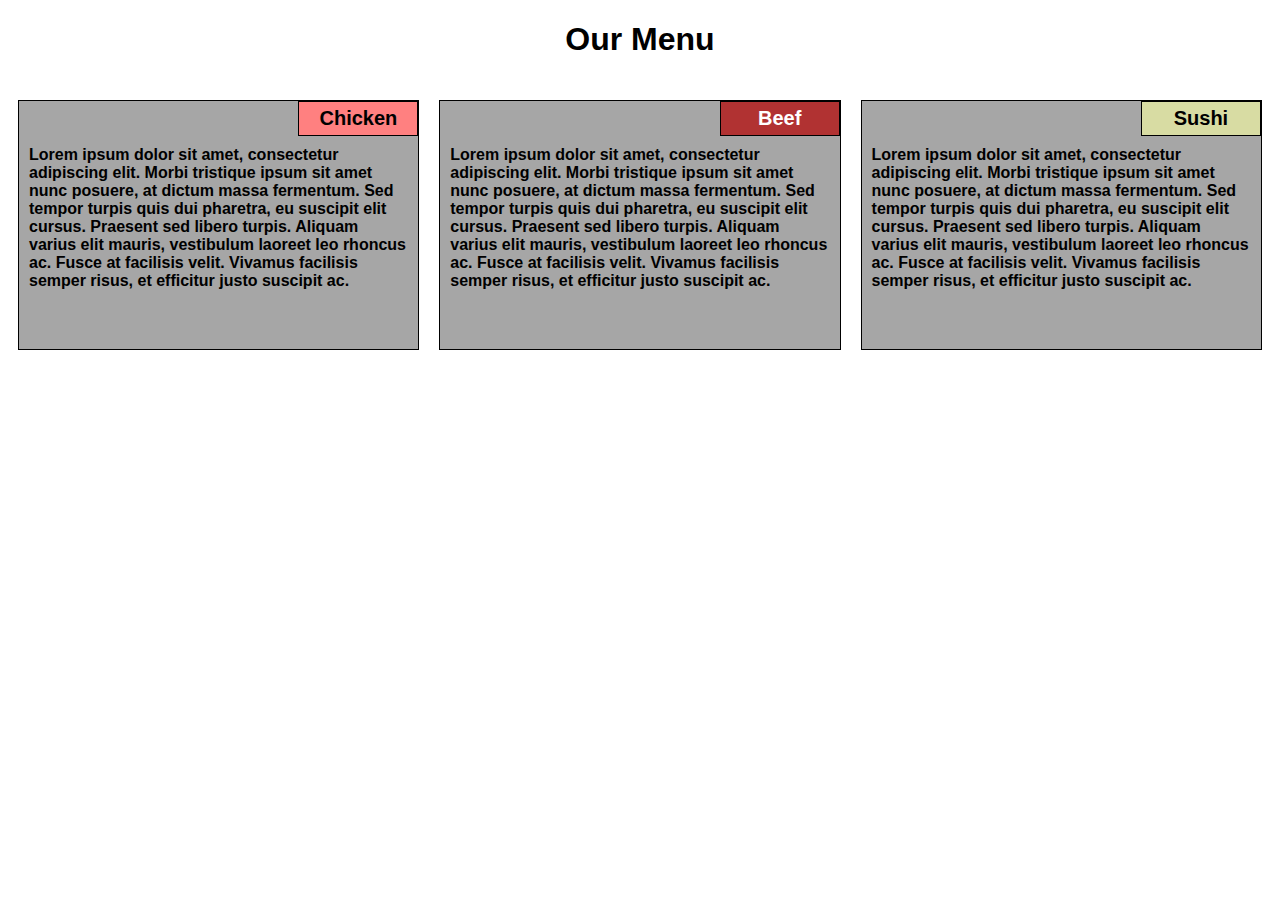
<file: Module-2-sol/index.html>
<!DOCTYPE html>
<html>
<head>
	<meta charset="utf-8">

	<meta name="viewport" content="width=device-width, initial-scale=1">

	<link rel="stylesheet" href="style.css">
	<title>Module-2 Solution</title>

</head>

<body>
	<h1>Our Menu</h1>
	<div class="row">
	<div class="container col-lg-4 col-md-6 col-sm-12">
		<section>
	    	<div id="chicken">
		    	Chicken
		    </div>
		    <p>
			    Lorem ipsum dolor sit amet, consectetur adipiscing elit. Morbi tristique ipsum sit amet nunc posuere, at dictum massa fermentum. Sed tempor turpis quis dui pharetra, eu suscipit elit cursus. Praesent sed libero turpis. Aliquam varius elit mauris, vestibulum laoreet leo rhoncus ac. Fusce at facilisis velit. Vivamus facilisis semper risus, et efficitur justo suscipit ac. 
		    </p>
		</section>
	</div>
	    
    <div class="container col-lg-4 col-md-6 col-sm-12">    
            <section>
                <div id="beef">
			    Beef
		    </div>

		    <p>
    			Lorem ipsum dolor sit amet, consectetur adipiscing elit. Morbi tristique ipsum sit amet nunc posuere, at dictum massa fermentum. Sed tempor turpis quis dui pharetra, eu suscipit elit cursus. Praesent sed libero turpis. Aliquam varius elit mauris, vestibulum laoreet leo rhoncus ac. Fusce at facilisis velit. Vivamus facilisis semper risus, et efficitur justo suscipit ac. 
		    </p>
		</section>

	</div>
	
    <div class="container col-lg-4 col-md-12 col-sm-12">
		<section>
	    	<div id="sushi">
		    	Sushi
		    </div>
		    <p>
			    Lorem ipsum dolor sit amet, consectetur adipiscing elit. Morbi tristique ipsum sit amet nunc posuere, at dictum massa fermentum. Sed tempor turpis quis dui pharetra, eu suscipit elit cursus. Praesent sed libero turpis. Aliquam varius elit mauris, vestibulum laoreet leo rhoncus ac. Fusce at facilisis velit. Vivamus facilisis semper risus, et efficitur justo suscipit ac. 
		    </p>
		</section>
	</div>
	
</div>

</body>
</html>
</file>
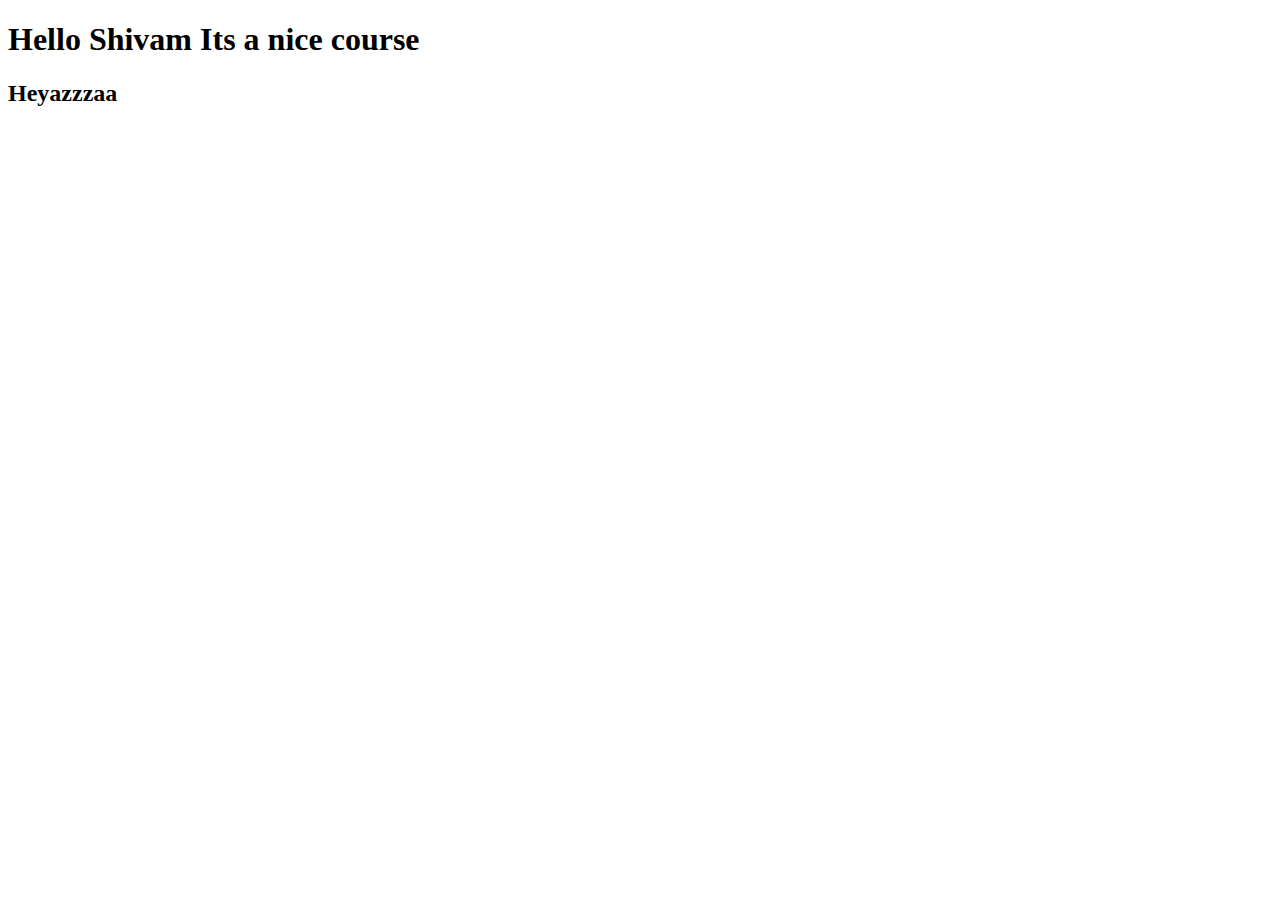
<file: Site/index.html>
<!DOCTYPE html>
<html>
    <head>
        <title> Hello Shivam</title>
    </head>
    <body> 
        <h1>Hello Shivam Its a nice course
             </h1>
        <h2>Heyazzzaa</h2>     
            </body> 
</html>
</file>
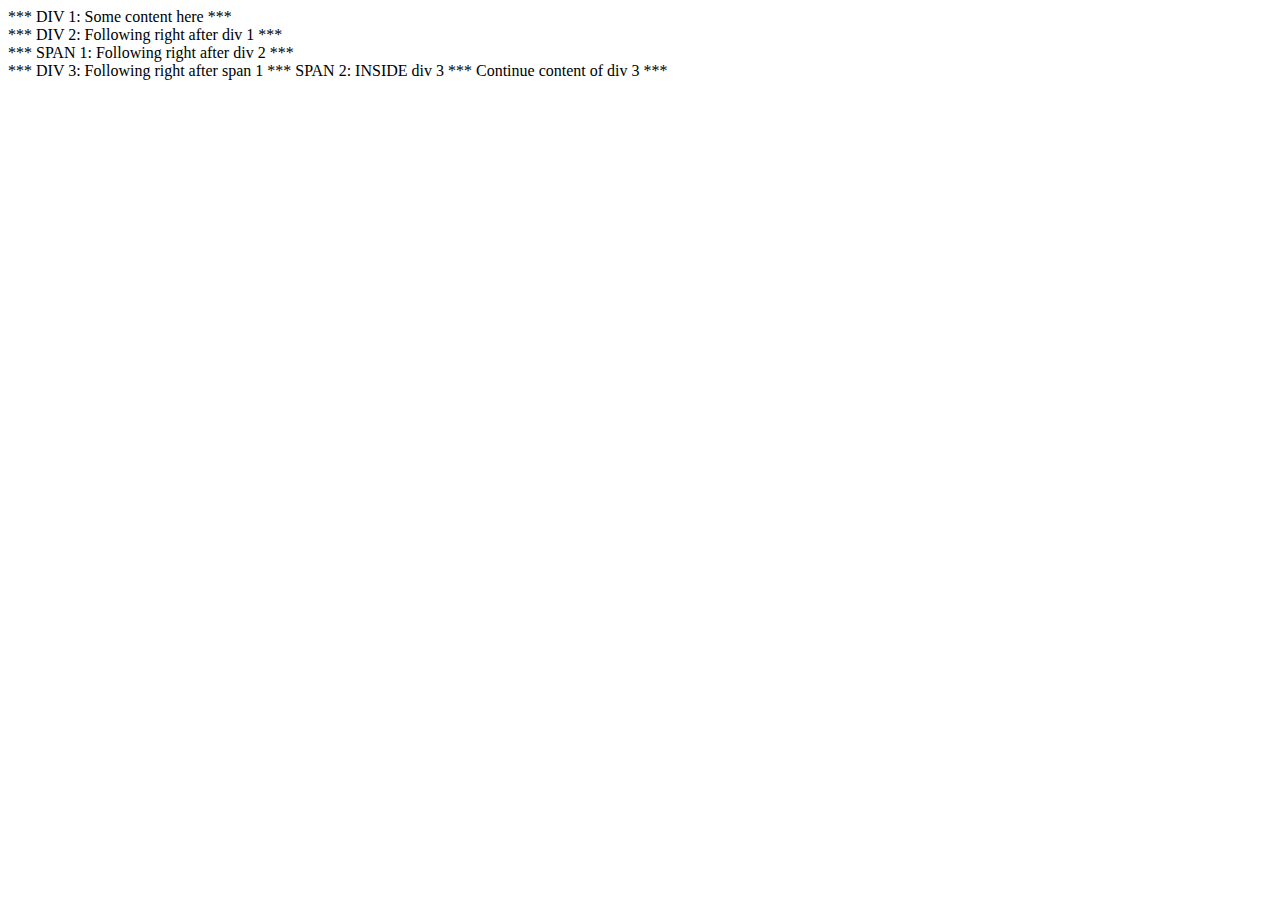
<file: Div and Span.html>
<!doctype html>
<html>
<head>
  <meta charset="utf-8">
  <title>div and span elements</title>
</head>
<body>
  <div>*** DIV 1: Some content here ***</div>
  <div>*** DIV 2: Following right after div 1 ***</div>
  <span>*** SPAN 1: Following right after div 2 ***</span>
  <div>
    *** DIV 3: Following right after span 1 
    <span>*** SPAN 2: INSIDE div 3 ***</span>
    Continue content of div 3 ***
  </div>
</body>
</html>
</file>
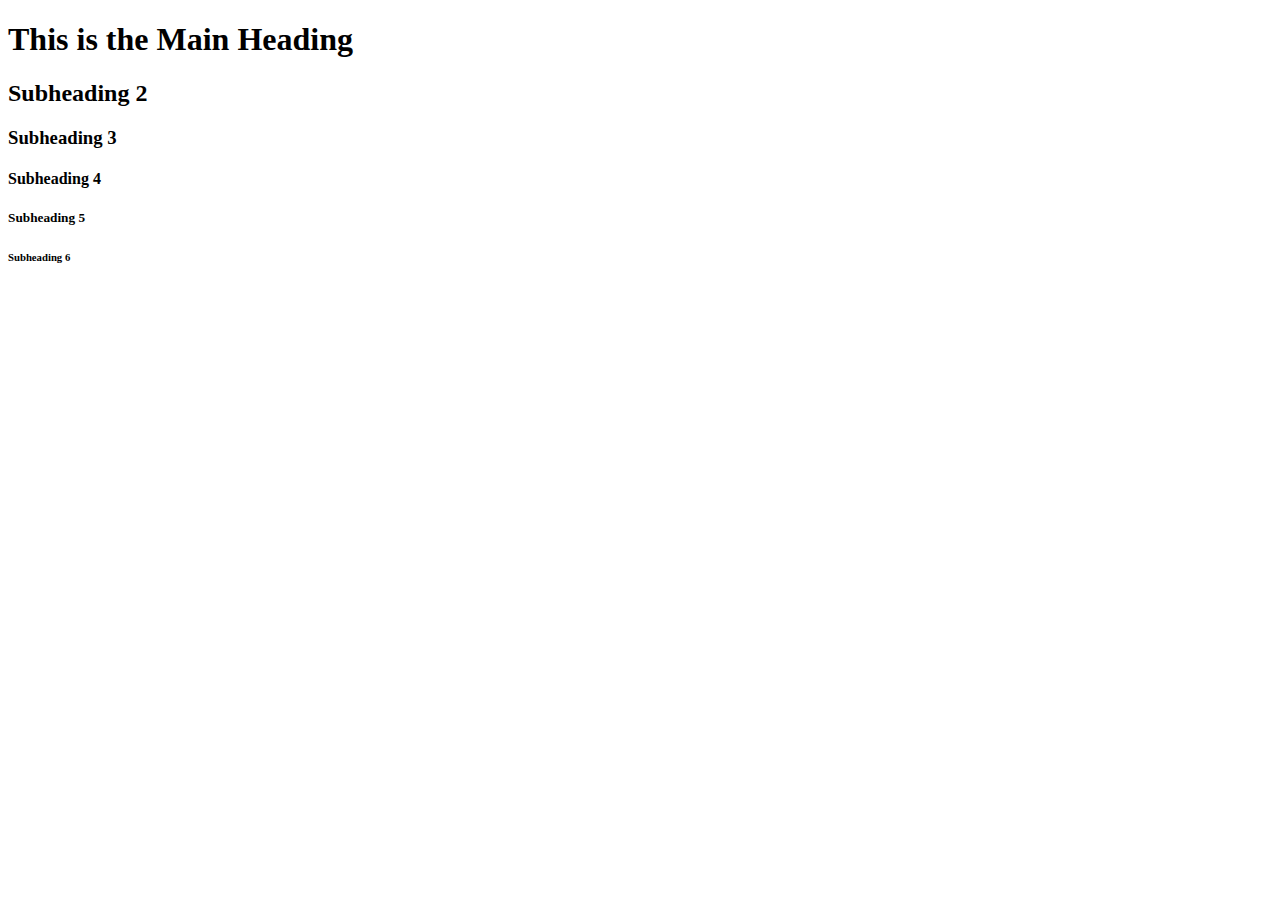
<file: headings.html>
<!doctype html>
<html>
<head>
  <meta charset="utf-8">
  <title>Heading Elements</title>
</head>
<body>
  <h1>This is the Main Heading</h1>
  <h2>Subheading 2</h2>
  <h3>Subheading 3</h3>
  <h4>Subheading 4</h4>
  <h5>Subheading 5</h5>
  <h6>Subheading 6</h6>
</body>
</html>
</file>
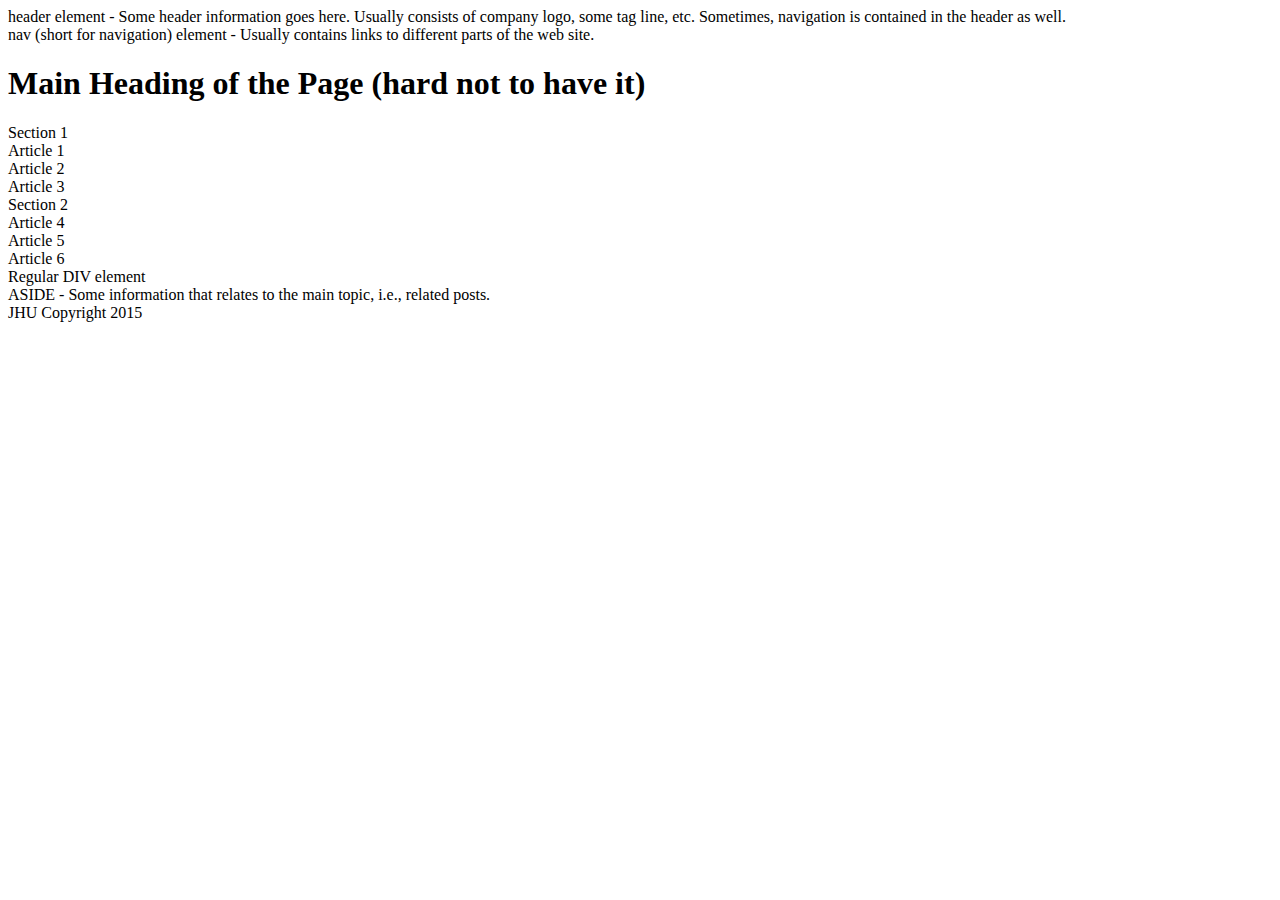
<file: SemanticElements.html>
<!doctype html>
<html>
<head>
  <meta charset="utf-8">
  <title>Heading Elements</title>
</head>
<body>
  <header>
    header element - Some header information goes here. Usually consists of company logo, some tag line, etc. Sometimes, navigation is contained in the header as well.
    <nav>nav (short for navigation) element - Usually contains links to different parts of the web site.</nav>
  </header>
  <h1>Main Heading of the Page (hard not to have it)</h1>
  <section>
    Section 1
    <article>Article 1</article>
    <article>Article 2</article>
    <article>Article 3</article>
  </section>
  <section>
    Section 2
    <article>Article 4</article>
    <article>Article 5</article>
    <article>Article 6</article>
    <div>Regular DIV element</div>
  </section>
  <aside>
    ASIDE - Some information that relates to the main topic, i.e., related posts.
  </aside>

  <footer>
    JHU Copyright 2015
  </footer>
</body>
</html>
</file>
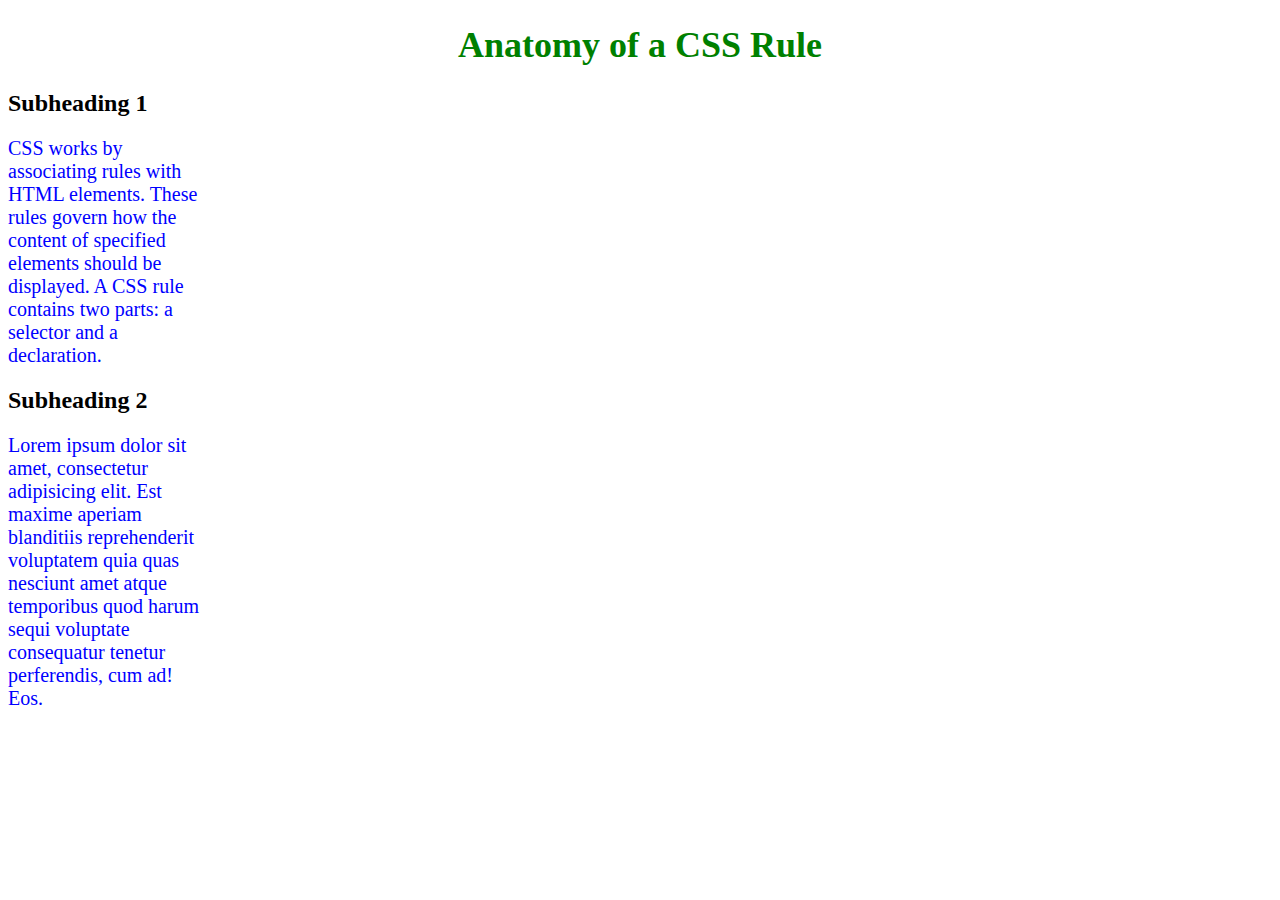
<file: CSS/Syntax.html>
<!DOCTYPE html>
<html>
<head>
<meta charset="utf-8">
<title>Anatomy of a CSS Rule</title>
<style>

p {
        color: blue;
        font-size: 20px;
        width: 200px;
      }

h1 {
  color: green;
  font-size: 36px;
  text-align: center;
}
</style>
</head>
<body>
<h1>Anatomy of a CSS Rule</h1>
<h2>Subheading 1</h2>
<p>CSS works by associating rules with HTML elements. These rules govern how the content of specified elements should be displayed. A CSS rule contains two parts: a selector and a declaration.</p>
<h2>Subheading 2</h2>
<p>Lorem ipsum dolor sit amet, consectetur adipisicing elit. Est maxime aperiam blanditiis reprehenderit voluptatem quia quas nesciunt amet atque temporibus quod harum sequi voluptate consequatur tenetur perferendis, cum ad! Eos.</p>
</body>
</html>
</file>
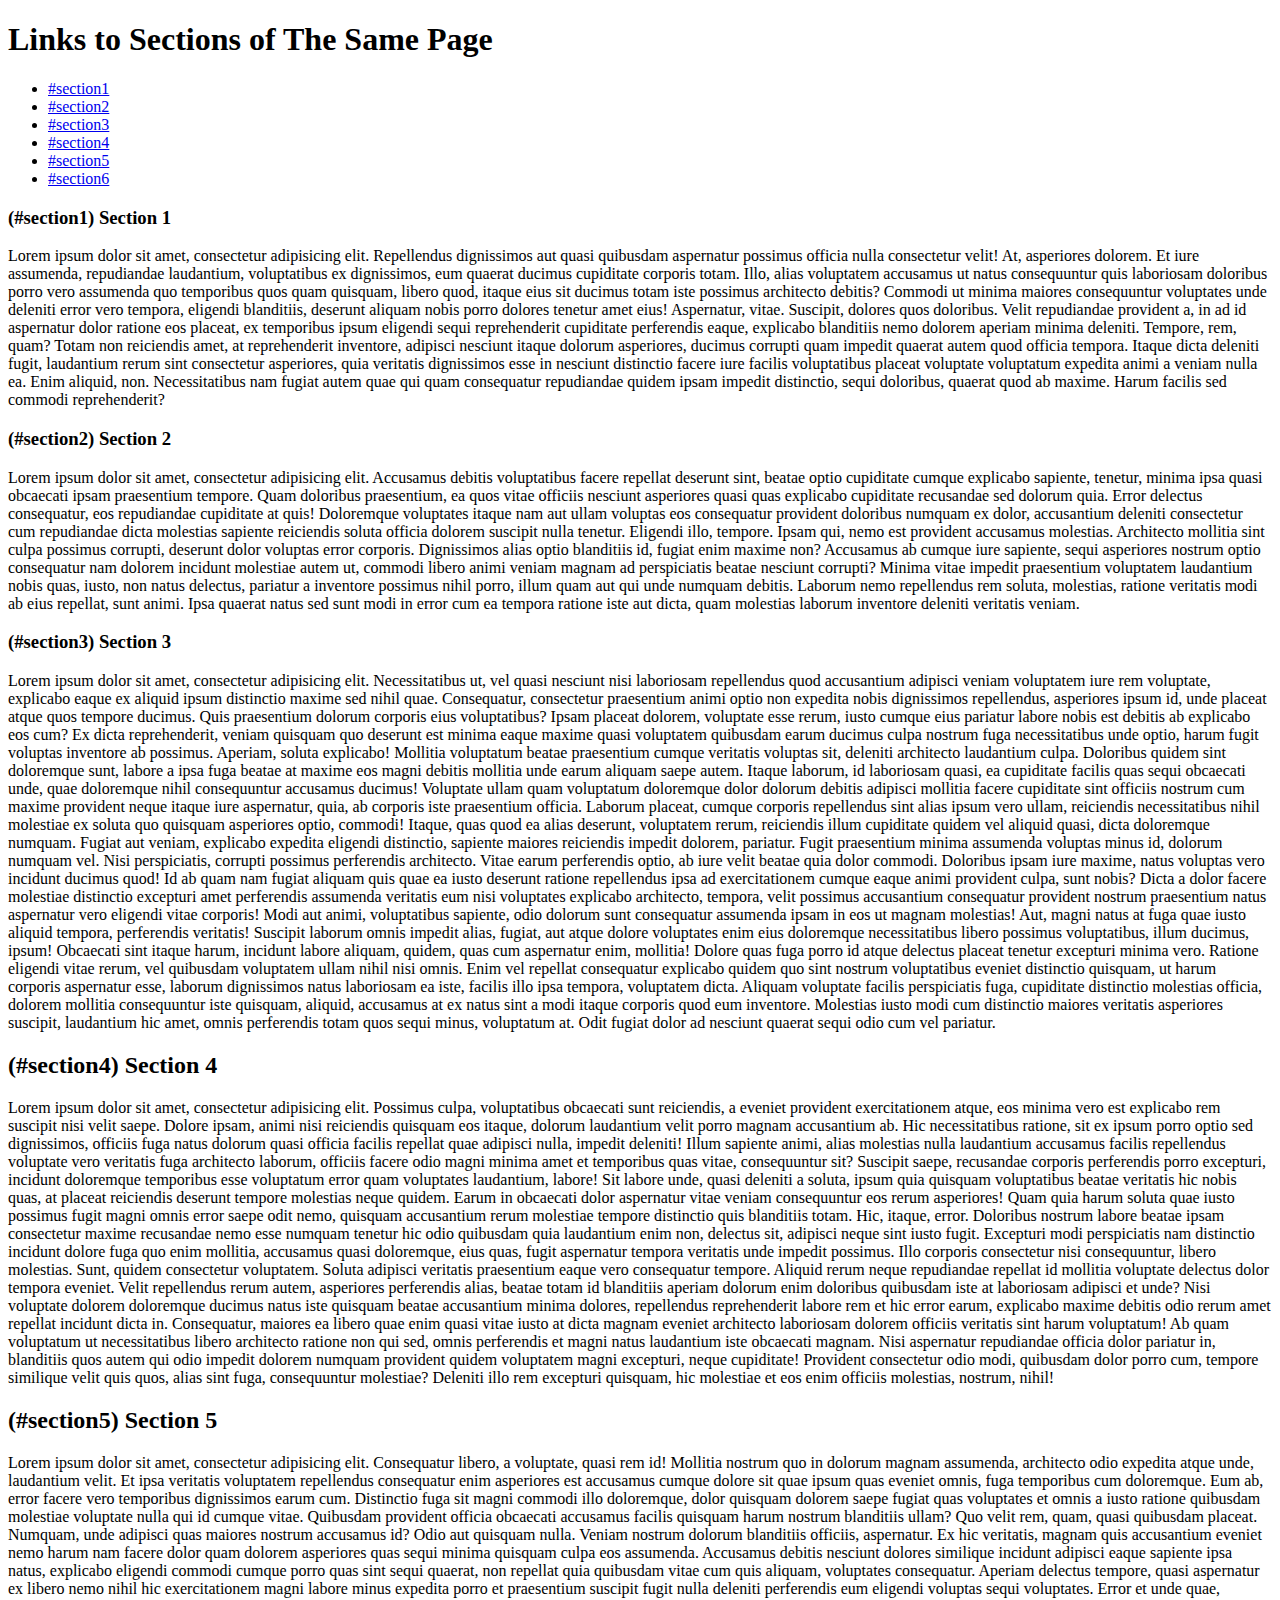
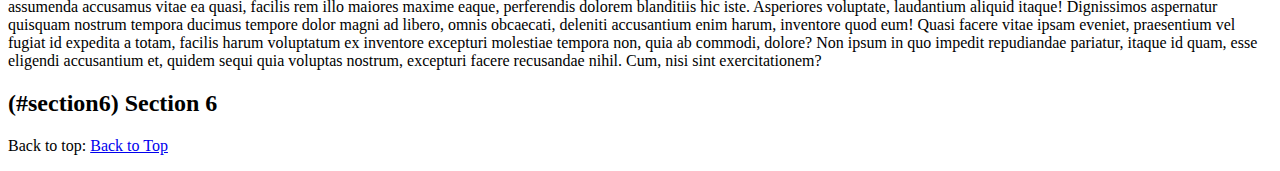
<file: Links in HTML/links-same-page.html>
<!doctype html>
<html>
<head>
  <meta charset="utf-8">
  <title>Links</title>
</head>
<body>
  <h1 id="top">Links to Sections of The Same Page</h1>
  <section>
    <ul>
      <!-- Link to every section in the page -->
      <li><a href="#section1">#section1</a></li>
      <li><a href="#section2">#section2</a></li>
      <li><a href="#section3">#section3</a></li>
      <li><a href="#section4">#section4</a></li>
      <li><a href="#section5">#section5</a></li>
      <li><a href="#section6">#section6</a></li>
    </ul>

  </section>

  <section id="section1">
    <h3>(#section1) Section 1</h3>
    <p>Lorem ipsum dolor sit amet, consectetur adipisicing elit. Repellendus dignissimos aut quasi quibusdam aspernatur possimus officia nulla consectetur velit! At, asperiores dolorem. Et iure assumenda, repudiandae laudantium, voluptatibus ex dignissimos, eum quaerat ducimus cupiditate corporis totam. Illo, alias voluptatem accusamus ut natus consequuntur quis laboriosam doloribus porro vero assumenda quo temporibus quos quam quisquam, libero quod, itaque eius sit ducimus totam iste possimus architecto debitis? Commodi ut minima maiores consequuntur voluptates unde deleniti error vero tempora, eligendi blanditiis, deserunt aliquam nobis porro dolores tenetur amet eius! Aspernatur, vitae. Suscipit, dolores quos doloribus. Velit repudiandae provident a, in ad id aspernatur dolor ratione eos placeat, ex temporibus ipsum eligendi sequi reprehenderit cupiditate perferendis eaque, explicabo blanditiis nemo dolorem aperiam minima deleniti. Tempore, rem, quam? Totam non reiciendis amet, at reprehenderit inventore, adipisci nesciunt itaque dolorum asperiores, ducimus corrupti quam impedit quaerat autem quod officia tempora. Itaque dicta deleniti fugit, laudantium rerum sint consectetur asperiores, quia veritatis dignissimos esse in nesciunt distinctio facere iure facilis voluptatibus placeat voluptate voluptatum expedita animi a veniam nulla ea. Enim aliquid, non. Necessitatibus nam fugiat autem quae qui quam consequatur repudiandae quidem ipsam impedit distinctio, sequi doloribus, quaerat quod ab maxime. Harum facilis sed commodi reprehenderit?</p>
  </section>

  <section id="section2">
    <h3>(#section2) Section 2</h3>
    <p>Lorem ipsum dolor sit amet, consectetur adipisicing elit. Accusamus debitis voluptatibus facere repellat deserunt sint, beatae optio cupiditate cumque explicabo sapiente, tenetur, minima ipsa quasi obcaecati ipsam praesentium tempore. Quam doloribus praesentium, ea quos vitae officiis nesciunt asperiores quasi quas explicabo cupiditate recusandae sed dolorum quia. Error delectus consequatur, eos repudiandae cupiditate at quis! Doloremque voluptates itaque nam aut ullam voluptas eos consequatur provident doloribus numquam ex dolor, accusantium deleniti consectetur cum repudiandae dicta molestias sapiente reiciendis soluta officia dolorem suscipit nulla tenetur. Eligendi illo, tempore. Ipsam qui, nemo est provident accusamus molestias. Architecto mollitia sint culpa possimus corrupti, deserunt dolor voluptas error corporis. Dignissimos alias optio blanditiis id, fugiat enim maxime non? Accusamus ab cumque iure sapiente, sequi asperiores nostrum optio consequatur nam dolorem incidunt molestiae autem ut, commodi libero animi veniam magnam ad perspiciatis beatae nesciunt corrupti? Minima vitae impedit praesentium voluptatem laudantium nobis quas, iusto, non natus delectus, pariatur a inventore possimus nihil porro, illum quam aut qui unde numquam debitis. Laborum nemo repellendus rem soluta, molestias, ratione veritatis modi ab eius repellat, sunt animi. Ipsa quaerat natus sed sunt modi in error cum ea tempora ratione iste aut dicta, quam molestias laborum inventore deleniti veritatis veniam.</p>
  </section>
  <section id="section3">
    <h3>(#section3) Section 3</h3>
    <p>Lorem ipsum dolor sit amet, consectetur adipisicing elit. Necessitatibus ut, vel quasi nesciunt nisi laboriosam repellendus quod accusantium adipisci veniam voluptatem iure rem voluptate, explicabo eaque ex aliquid ipsum distinctio maxime sed nihil quae. Consequatur, consectetur praesentium animi optio non expedita nobis dignissimos repellendus, asperiores ipsum id, unde placeat atque quos tempore ducimus. Quis praesentium dolorum corporis eius voluptatibus? Ipsam placeat dolorem, voluptate esse rerum, iusto cumque eius pariatur labore nobis est debitis ab explicabo eos cum? Ex dicta reprehenderit, veniam quisquam quo deserunt est minima eaque maxime quasi voluptatem quibusdam earum ducimus culpa nostrum fuga necessitatibus unde optio, harum fugit voluptas inventore ab possimus. Aperiam, soluta explicabo! Mollitia voluptatum beatae praesentium cumque veritatis voluptas sit, deleniti architecto laudantium culpa. Doloribus quidem sint doloremque sunt, labore a ipsa fuga beatae at maxime eos magni debitis mollitia unde earum aliquam saepe autem. Itaque laborum, id laboriosam quasi, ea cupiditate facilis quas sequi obcaecati unde, quae doloremque nihil consequuntur accusamus ducimus! Voluptate ullam quam voluptatum doloremque dolor dolorum debitis adipisci mollitia facere cupiditate sint officiis nostrum cum maxime provident neque itaque iure aspernatur, quia, ab corporis iste praesentium officia. Laborum placeat, cumque corporis repellendus sint alias ipsum vero ullam, reiciendis necessitatibus nihil molestiae ex soluta quo quisquam asperiores optio, commodi! Itaque, quas quod ea alias deserunt, voluptatem rerum, reiciendis illum cupiditate quidem vel aliquid quasi, dicta doloremque numquam. Fugiat aut veniam, explicabo expedita eligendi distinctio, sapiente maiores reiciendis impedit dolorem, pariatur. Fugit praesentium minima assumenda voluptas minus id, dolorum numquam vel. Nisi perspiciatis, corrupti possimus perferendis architecto. Vitae earum perferendis optio, ab iure velit beatae quia dolor commodi. Doloribus ipsam iure maxime, natus voluptas vero incidunt ducimus quod! Id ab quam nam fugiat aliquam quis quae ea iusto deserunt ratione repellendus ipsa ad exercitationem cumque eaque animi provident culpa, sunt nobis? Dicta a dolor facere molestiae distinctio excepturi amet perferendis assumenda veritatis eum nisi voluptates explicabo architecto, tempora, velit possimus accusantium consequatur provident nostrum praesentium natus aspernatur vero eligendi vitae corporis! Modi aut animi, voluptatibus sapiente, odio dolorum sunt consequatur assumenda ipsam in eos ut magnam molestias! Aut, magni natus at fuga quae iusto aliquid tempora, perferendis veritatis! Suscipit laborum omnis impedit alias, fugiat, aut atque dolore voluptates enim eius doloremque necessitatibus libero possimus voluptatibus, illum ducimus, ipsum! Obcaecati sint itaque harum, incidunt labore aliquam, quidem, quas cum aspernatur enim, mollitia! Dolore quas fuga porro id atque delectus placeat tenetur excepturi minima vero. Ratione eligendi vitae rerum, vel quibusdam voluptatem ullam nihil nisi omnis. Enim vel repellat consequatur explicabo quidem quo sint nostrum voluptatibus eveniet distinctio quisquam, ut harum corporis aspernatur esse, laborum dignissimos natus laboriosam ea iste, facilis illo ipsa tempora, voluptatem dicta. Aliquam voluptate facilis perspiciatis fuga, cupiditate distinctio molestias officia, dolorem mollitia consequuntur iste quisquam, aliquid, accusamus at ex natus sint a modi itaque corporis quod eum inventore. Molestias iusto modi cum distinctio maiores veritatis asperiores suscipit, laudantium hic amet, omnis perferendis totam quos sequi minus, voluptatum at. Odit fugiat dolor ad nesciunt quaerat sequi odio cum vel pariatur.</p>
  </section>
  <section id="section4">
    <h2>(#section4) Section 4</h2>
    <p>Lorem ipsum dolor sit amet, consectetur adipisicing elit. Possimus culpa, voluptatibus obcaecati sunt reiciendis, a eveniet provident exercitationem atque, eos minima vero est explicabo rem suscipit nisi velit saepe. Dolore ipsam, animi nisi reiciendis quisquam eos itaque, dolorum laudantium velit porro magnam accusantium ab. Hic necessitatibus ratione, sit ex ipsum porro optio sed dignissimos, officiis fuga natus dolorum quasi officia facilis repellat quae adipisci nulla, impedit deleniti! Illum sapiente animi, alias molestias nulla laudantium accusamus facilis repellendus voluptate vero veritatis fuga architecto laborum, officiis facere odio magni minima amet et temporibus quas vitae, consequuntur sit? Suscipit saepe, recusandae corporis perferendis porro excepturi, incidunt doloremque temporibus esse voluptatum error quam voluptates laudantium, labore! Sit labore unde, quasi deleniti a soluta, ipsum quia quisquam voluptatibus beatae veritatis hic nobis quas, at placeat reiciendis deserunt tempore molestias neque quidem. Earum in obcaecati dolor aspernatur vitae veniam consequuntur eos rerum asperiores! Quam quia harum soluta quae iusto possimus fugit magni omnis error saepe odit nemo, quisquam accusantium rerum molestiae tempore distinctio quis blanditiis totam. Hic, itaque, error. Doloribus nostrum labore beatae ipsam consectetur maxime recusandae nemo esse numquam tenetur hic odio quibusdam quia laudantium enim non, delectus sit, adipisci neque sint iusto fugit. Excepturi modi perspiciatis nam distinctio incidunt dolore fuga quo enim mollitia, accusamus quasi doloremque, eius quas, fugit aspernatur tempora veritatis unde impedit possimus. Illo corporis consectetur nisi consequuntur, libero molestias. Sunt, quidem consectetur voluptatem. Soluta adipisci veritatis praesentium eaque vero consequatur tempore. Aliquid rerum neque repudiandae repellat id mollitia voluptate delectus dolor tempora eveniet. Velit repellendus rerum autem, asperiores perferendis alias, beatae totam id blanditiis aperiam dolorum enim doloribus quibusdam iste at laboriosam adipisci et unde? Nisi voluptate dolorem doloremque ducimus natus iste quisquam beatae accusantium minima dolores, repellendus reprehenderit labore rem et hic error earum, explicabo maxime debitis odio rerum amet repellat incidunt dicta in. Consequatur, maiores ea libero quae enim quasi vitae iusto at dicta magnam eveniet architecto laboriosam dolorem officiis veritatis sint harum voluptatum! Ab quam voluptatum ut necessitatibus libero architecto ratione non qui sed, omnis perferendis et magni natus laudantium iste obcaecati magnam. Nisi aspernatur repudiandae officia dolor pariatur in, blanditiis quos autem qui odio impedit dolorem numquam provident quidem voluptatem magni excepturi, neque cupiditate! Provident consectetur odio modi, quibusdam dolor porro cum, tempore similique velit quis quos, alias sint fuga, consequuntur molestiae? Deleniti illo rem excepturi quisquam, hic molestiae et eos enim officiis molestias, nostrum, nihil!</p>
  </section>
  <section id="section5">
    <h2>(#section5) Section 5</h2>
    <p>Lorem ipsum dolor sit amet, consectetur adipisicing elit. Consequatur libero, a voluptate, quasi rem id! Mollitia nostrum quo in dolorum magnam assumenda, architecto odio expedita atque unde, laudantium velit. Et ipsa veritatis voluptatem repellendus consequatur enim asperiores est accusamus cumque dolore sit quae ipsum quas eveniet omnis, fuga temporibus cum doloremque. Eum ab, error facere vero temporibus dignissimos earum cum. Distinctio fuga sit magni commodi illo doloremque, dolor quisquam dolorem saepe fugiat quas voluptates et omnis a iusto ratione quibusdam molestiae voluptate nulla qui id cumque vitae. Quibusdam provident officia obcaecati accusamus facilis quisquam harum nostrum blanditiis ullam? Quo velit rem, quam, quasi quibusdam placeat. Numquam, unde adipisci quas maiores nostrum accusamus id? Odio aut quisquam nulla. Veniam nostrum dolorum blanditiis officiis, aspernatur. Ex hic veritatis, magnam quis accusantium eveniet nemo harum nam facere dolor quam dolorem asperiores quas sequi minima quisquam culpa eos assumenda. Accusamus debitis nesciunt dolores similique incidunt adipisci eaque sapiente ipsa natus, explicabo eligendi commodi cumque porro quas sint sequi quaerat, non repellat quia quibusdam vitae cum quis aliquam, voluptates consequatur. Aperiam delectus tempore, quasi aspernatur ex libero nemo nihil hic exercitationem magni labore minus expedita porro et praesentium suscipit fugit nulla deleniti perferendis eum eligendi voluptas sequi voluptates. Error et unde quae, assumenda accusamus vitae ea quasi, facilis rem illo maiores maxime eaque, perferendis dolorem blanditiis hic iste. Asperiores voluptate, laudantium aliquid itaque! Dignissimos aspernatur quisquam nostrum tempora ducimus tempore dolor magni ad libero, omnis obcaecati, deleniti accusantium enim harum, inventore quod eum! Quasi facere vitae ipsam eveniet, praesentium vel fugiat id expedita a totam, facilis harum voluptatum ex inventore excepturi molestiae tempora non, quia ab commodi, dolore? Non ipsum in quo impedit repudiandae pariatur, itaque id quam, esse eligendi accusantium et, quidem sequi quia voluptas nostrum, excepturi facere recusandae nihil. Cum, nisi sint exercitationem?</p>
  </section>
  <div>
    <h2><a name="section6">(#section6) Section 6</a></h2>
    <p>
      Back to top: <a href="#top">Back to Top</a>
    </p>
  </div>
</body>
</html>
</file>
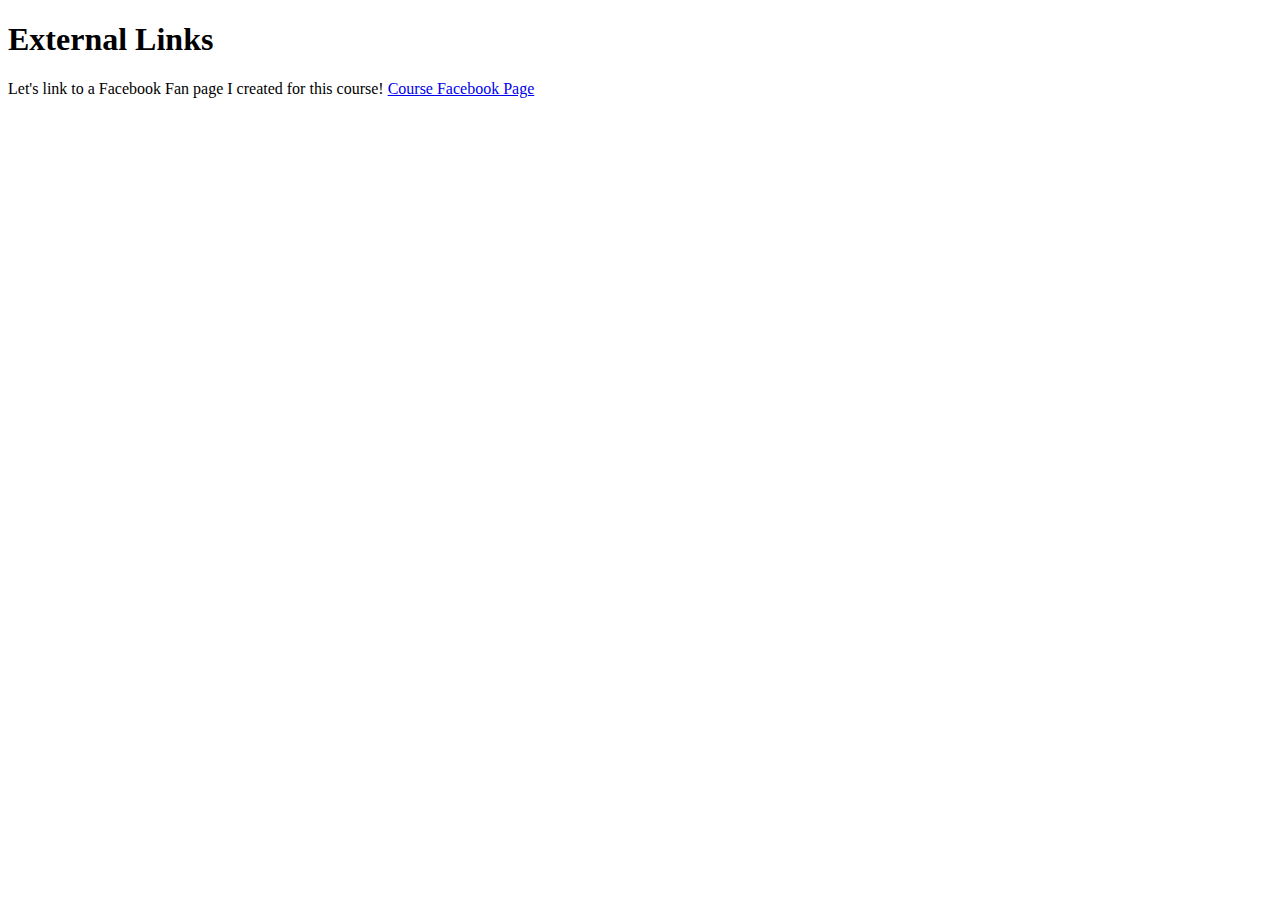
<file: Links in HTML/links_external.html>
<!doctype html>
<html>
<head>
  <meta charset="utf-8">
  <title>Links</title>
</head>
<body>
  <h1 id="top">External Links</h1>
  <section>
    <p>
      Let's link to a Facebook Fan page I created for this course!
      <!-- link to Facebook page WITH TARGET-->
      <a href="http://www.facebook.com/CourseraWebDev" 
      target="_blank" title="Like Our Page!">Course Facebook Page</a>
    </p>
  </section>
</body>
</html>
</file>
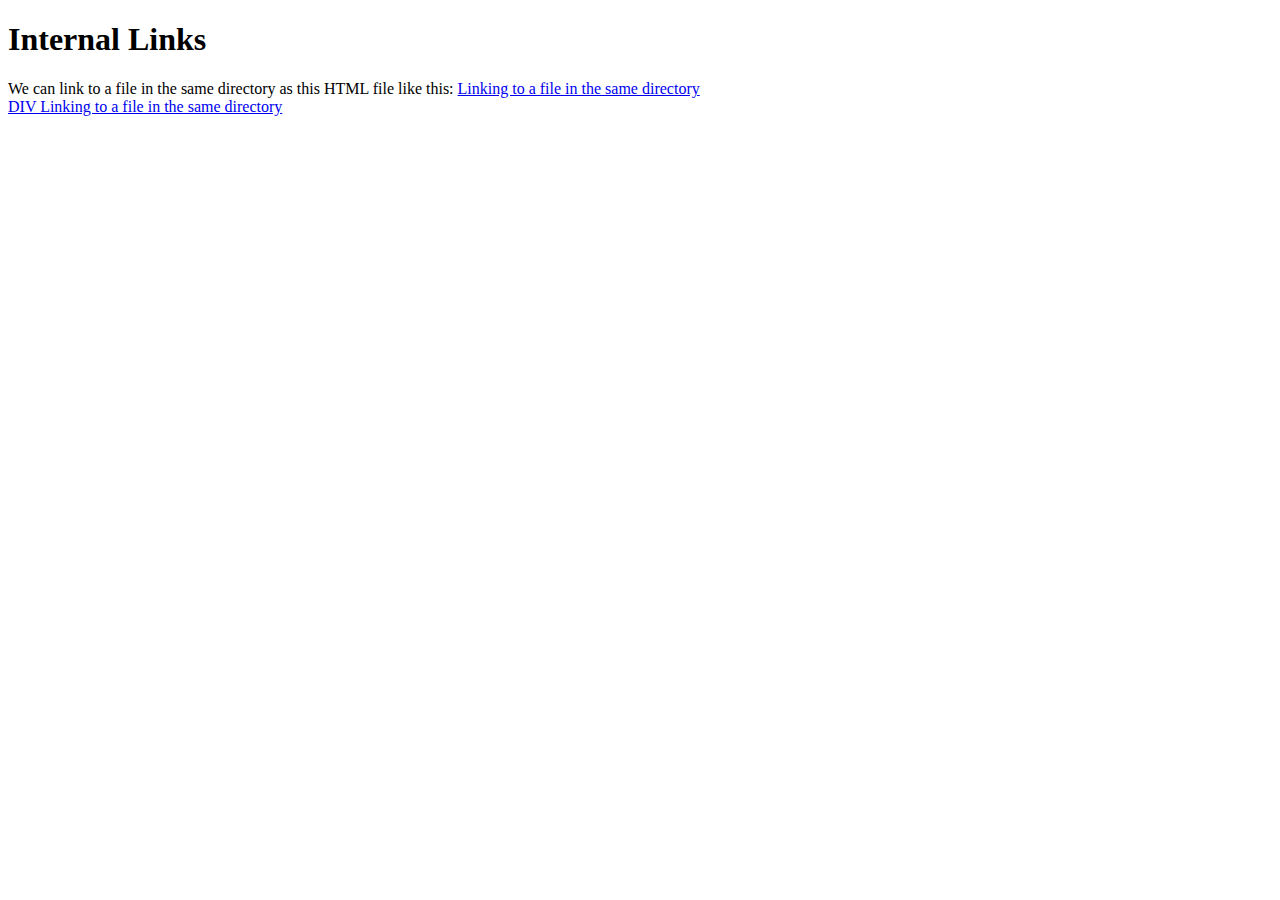
<file: Links in HTML/links_internal.html>
<!doctype html>
<html>
<head>
  <meta charset="utf-8">
  <title>Internal Links</title>
</head>
<body>
  <h1>Internal Links</h1>
  <section>
    We can link to a file in the same directory as this HTML file like this:
    <a href="same-directory.html" title="same dir link">Linking to a file in the same directory</a>

    <a href="same-directory.html" title="same dir link">
      <div> DIV Linking to a file in the same directory</div>
    </a>
  </section>
</body>
</html>
</file>
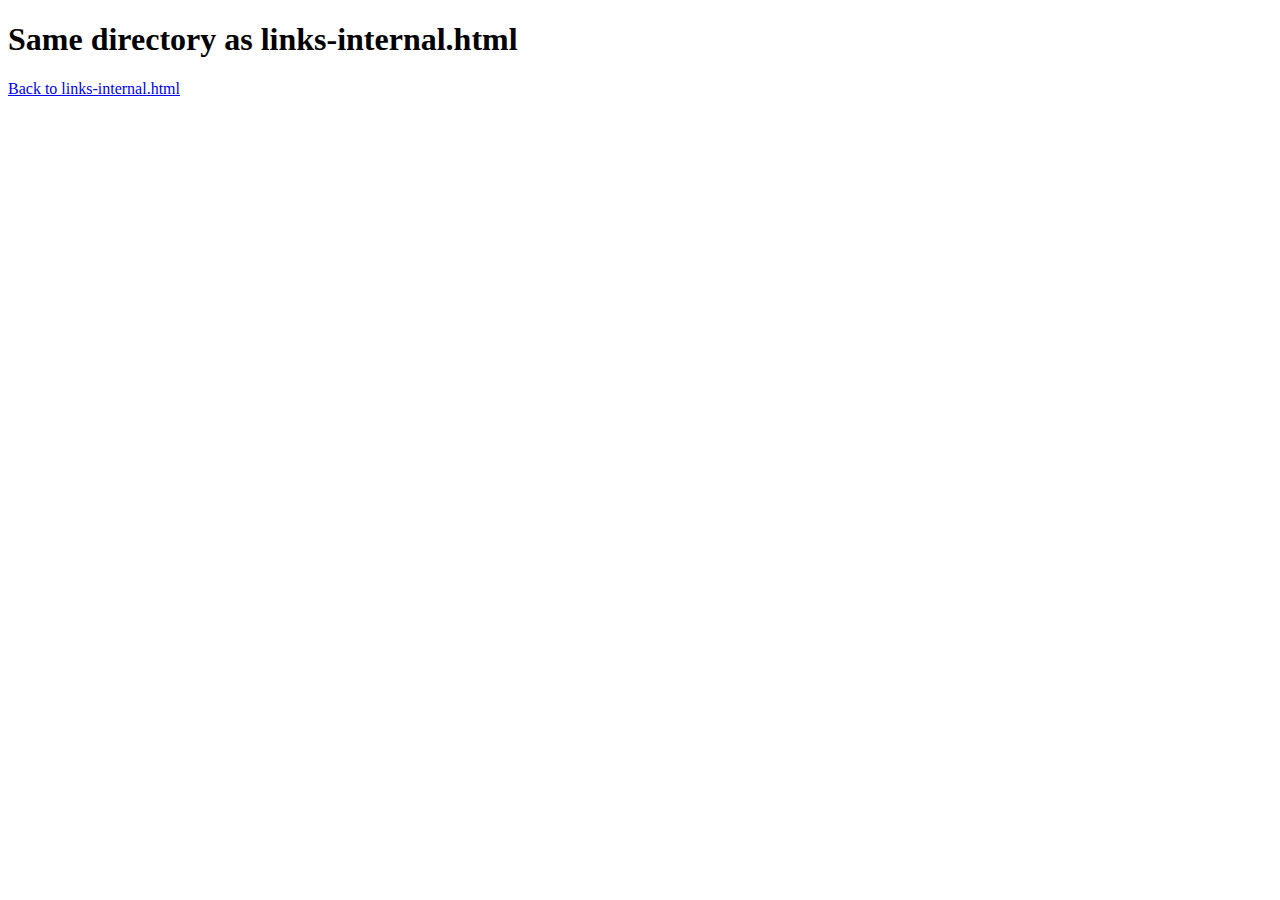
<file: Links in HTML/same-directory.html>
<!DOCTYPE html>
<html>
<head>
  <meta charset="utf-8">
  <title>Same directory as links-internal.html</title>
</head>
<body>
  <h1>Same directory as links-internal.html</h1>
  <a href="links-internal.html" title="Back to internal links page">Back to links-internal.html</a>
</body>
</html>
</file>
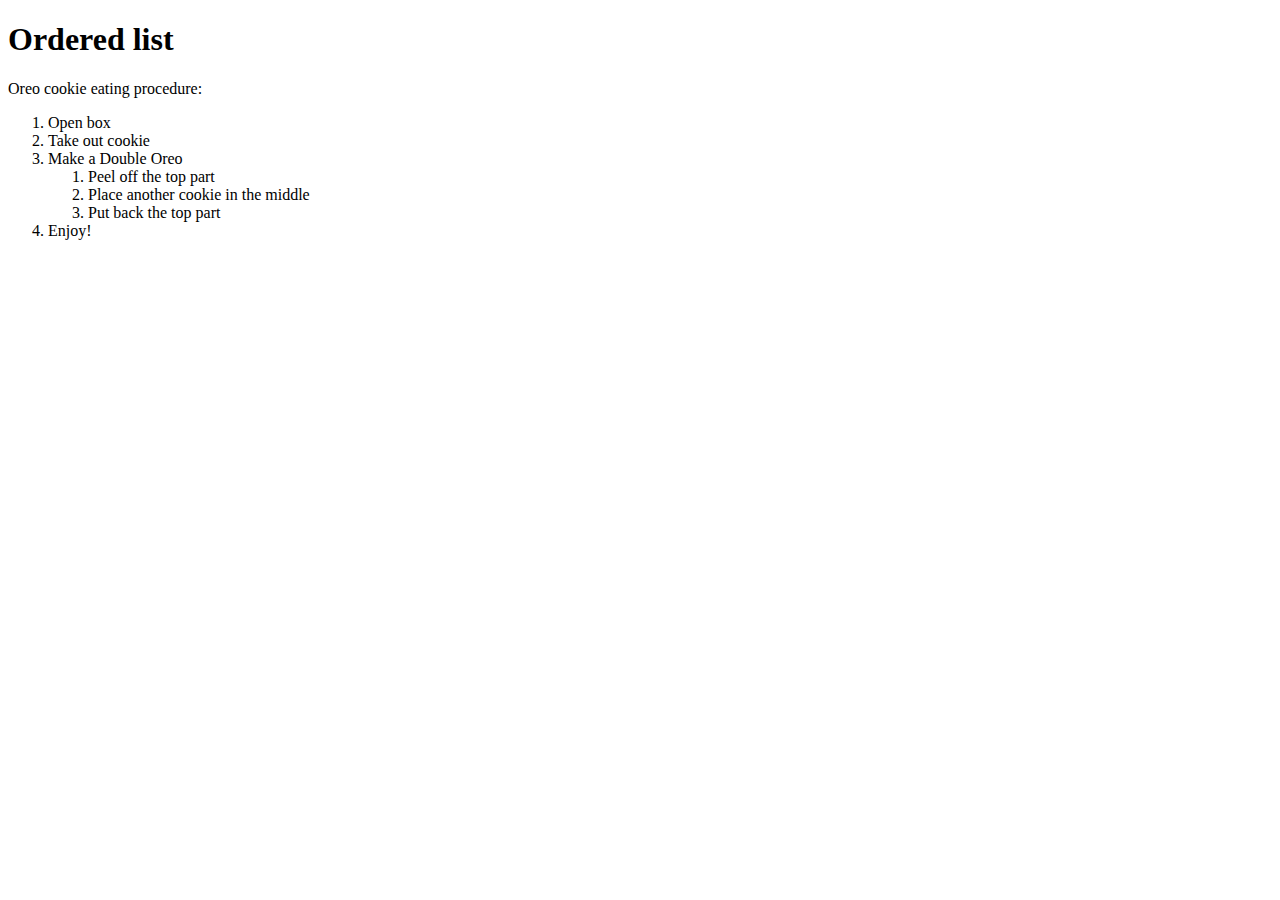
<file: Ordered list/Ordered list after.html>
<!DOCTYPE html>
<html>
<head>
  <meta charset="utf-8">
  <title>Ordered Lists</title>
</head>
<body>
  <h1>Ordered list</h1>
  <div>
    Oreo cookie eating procedure:
    <ol>
      <li>Open box</li>
      <li>Take out cookie</li>
      <li>Make a Double Oreo
        <ol>
          <li>Peel off the top part</li>
          <li>Place another cookie in the middle</li>
          <li>Put back the top part</li>
        </ol>
      </li>
      <li>Enjoy!</li>
    </ol>
  </div>
</body>
</html>
</file>
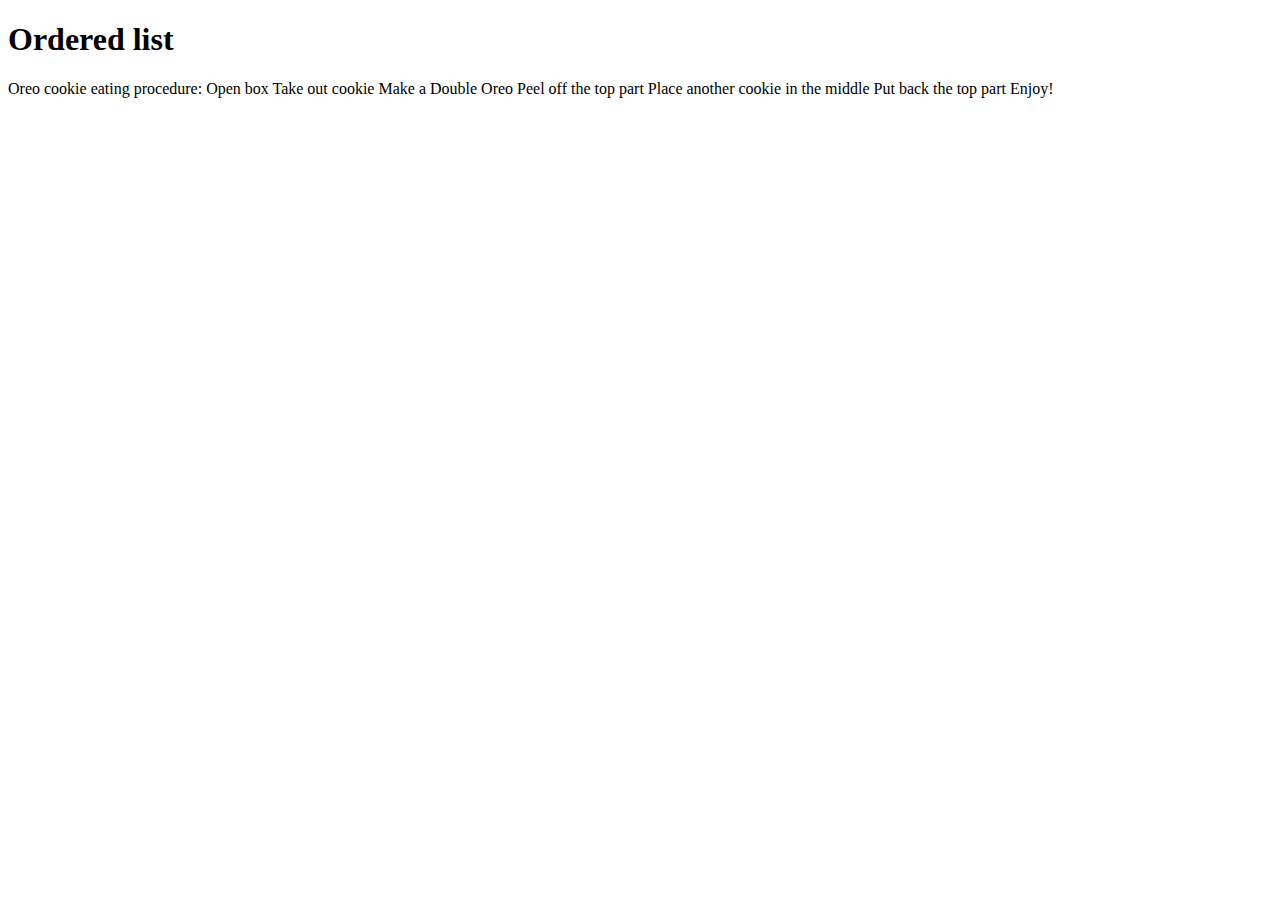
<file: Ordered list/Ordered list before.html>
<!DOCTYPE html>
<html>
<head>
  <meta charset="utf-8">
  <title>Ordered Lists</title>
</head>
<body>
  <h1>Ordered list</h1>
  <div>
    Oreo cookie eating procedure:
      Open box
      Take out cookie
      Make a Double Oreo
          Peel off the top part
          Place another cookie in the middle
          Put back the top part
      Enjoy!
  </div>
</body>
</html>
</file>
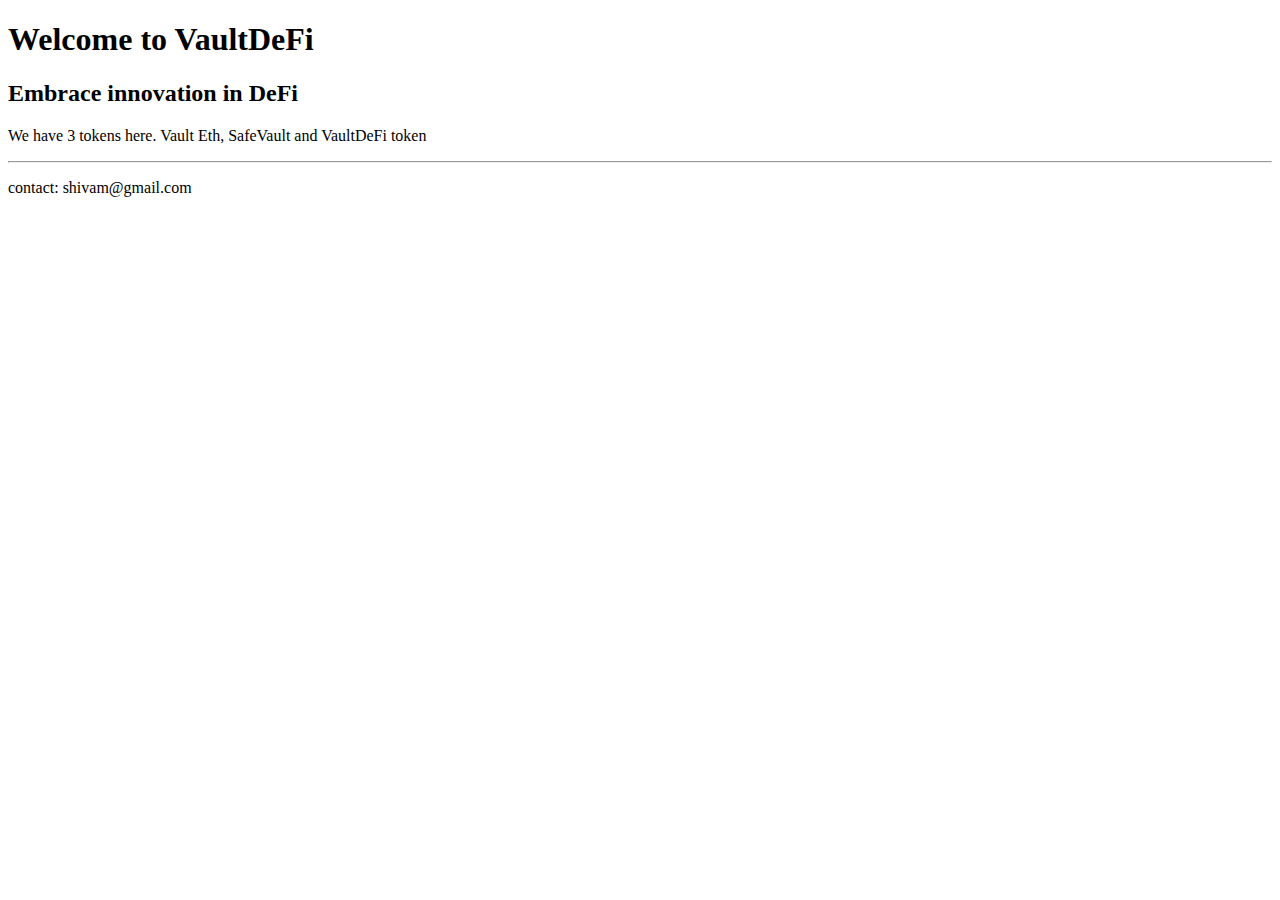
<file: Site1/Testfile.html>
<!DOCTYPE html>

<html>

<head>
    <title> Welcome</title>
</head>

<body>

    <h1> Welcome to VaultDeFi </h1>
    <h2> Embrace innovation in DeFi </h2>
    <p> We have 3 tokens here. Vault Eth, SafeVault and VaultDeFi token</p>
    <footer> 
        <hr>
        <p>contact: shivam@gmail.com</p>
        
    </footer>

</body>
</html>
</file>
<file: Module-2-sol/style.css>
/* Base Styles */

* {
	box-sizing: border-box;
    font-weight: bold;
    font-family: 'Segoe UI', Tahoma, Geneva, Verdana, sans-serif;
}

h1 {
	color: #000000;
	text-align: center;
}

body {
	background-color: white;
}

p {
	padding: 10px;
	margin: 0;
}

.container {
	border: none;
	margin-left: auto;
	margin-right: auto;
	margin-top: 10px;
	margin-bottom: 10px;
	padding: 10px;
}

section {
	border:	1px solid black;
	background-color: #a6a6a6;
	width: 100%;
	height: 250px;
	color: black;
	position: relative;
    overflow: auto;
}

#chicken {
	border: 1px solid black;
	text-align: center;
	width: 30%;
	margin-left: 70%;
	font-size: 125%;
	margin-bottom: 0;
	margin-top: 0;
	padding: 5px;
	background-color: #ff8080;
}

#beef {
	border: 1px solid black;
	text-align: center;
	width: 30%;
	margin-left: 70%;
	font-size: 125%;
	margin-bottom: 0;
	margin-top: 0;
	padding: 5px;
    color: white;
	background-color: #B13232;
}

#sushi {
	border: 1px solid black;
	text-align: center;
	width: 30%;
	margin-left: 70%;
	font-size: 125%;
	margin-bottom: 0;
	margin-top: 0;
	background-color: #D8DCA3;
	color: black;
	padding: 5px;
}

.row {
	width: 100%;
}

/* Desktop view */

@media (min-width: 992px) {
.col-lg-4{
    float: left;
    width: 33.33%;
  }

}

/* Tablet view */

@media (min-width: 768px) and (max-width: 991px) {
  .col-md-6, .col-md-12 {
    float: left;
  }

  .col-md-6 {
    width: 50%;
  }
  .col-md-12 {
    width: 100%;
  }
}

/* Mobile view */

@media (max-width: 768px) {
.col-sm-12 {
 	float: left;
    width: 100%;
  }
}
</file>
